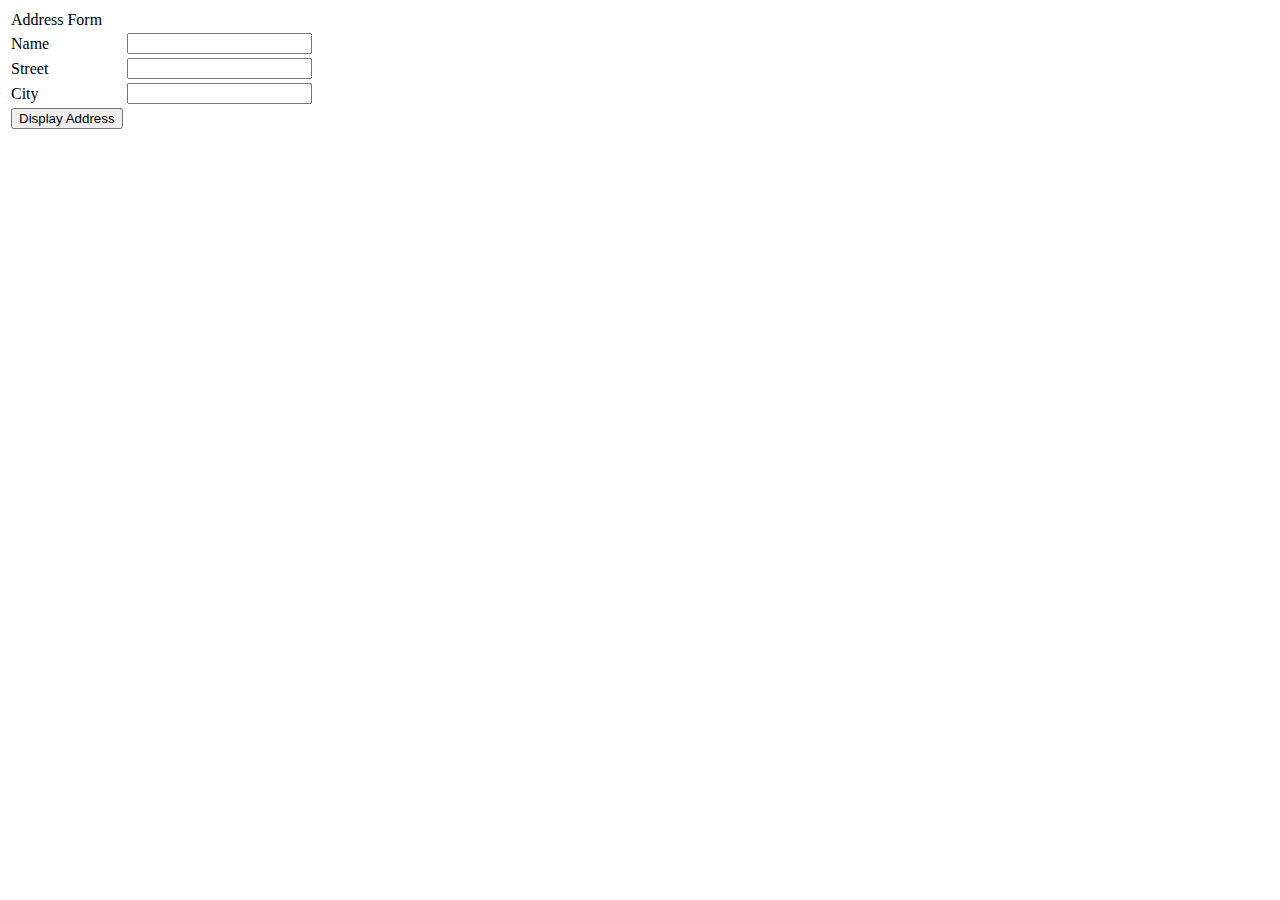
<file: Stage 1 - QEA Basics/Web UI, DataSource/Web UI - Java script/Address Details/index.html>
<!--DO NOT CHANGE THIS FILE-->
<html>

<head>
    <script src="script.js" type="text/javascript"> </script>
</head>

<body>
    <table>
        <tr>
            <td>Address Form</td>
        </tr>
        <tr>
            <td>Name</td>
            <td><input type="text" id="name"></td>
        </tr>
        <tr>
            <td>Street</td>
            <td><input type="text" id="street"></td>
        </tr>
        <tr>
            <td>City</td>
            <td><input type="text" id="city"></td>
        </tr>
        <tr>
            <td><button id="address" onclick=displayAddress()>Display Address</button></td>
        </tr>

    </table>
    <div id="msg"></div>
</body>

</html>
</file>
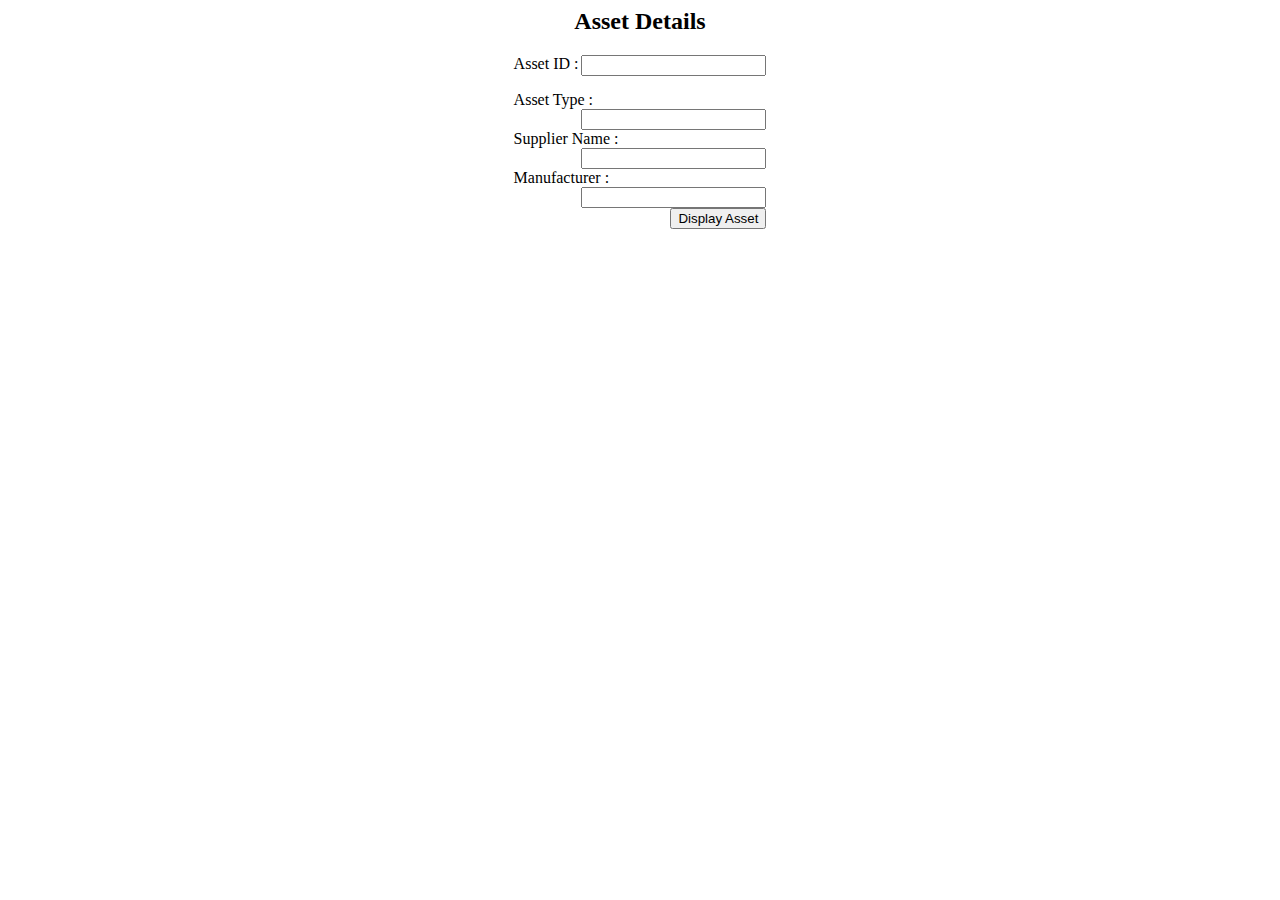
<file: Stage 1 - QEA Basics/Web UI, DataSource/Web UI - Java script/Asset Summary/index.html>
<!--Do not make any change in this code template -->
<html>

<head>
    <script src="script.js"></script>
    <style>
        table,
        th,
        td {
            border: 1px solid black;
        }

        ul {
            width: 5%
        }

        li {
            width: 20%;
            display: block;
        }

        li {
            list-style: none;
            clear: both;
        }

        li label {
            float: left;
        }

        li span {
            float: center;
        }

        li input {
            float: right;
        }
    </style>
</head>

<body>
    <center>
        <h2>Asset Details</h2>
        <ui>

            <li>
                <label>Asset ID : </label>
                <input id="asset_id" type="text">
                <br />
                <br />
            </li>
            <li>
                <label>Asset Type : </label>
                <input id="type" type="textbox">
                <br />
                <br />
            </li>
            <li>
                <label>Supplier Name : </label>
                <input id="supplier" type="textbox">
                <br />
                <br />
            </li>
            <li>
                <label>Manufacturer : </label>
                <input id="manufacturer" type="textbox">
                <br />
                <br />
            </li>
            <li>
                <input type="button" id="display" value="Display Asset" onclick="displayAsset()">
                <br />
                <br />
            </li>


            <li>
                <div id="result"></div>
            </li>
        </ui>
    </center>

</body>
</file>
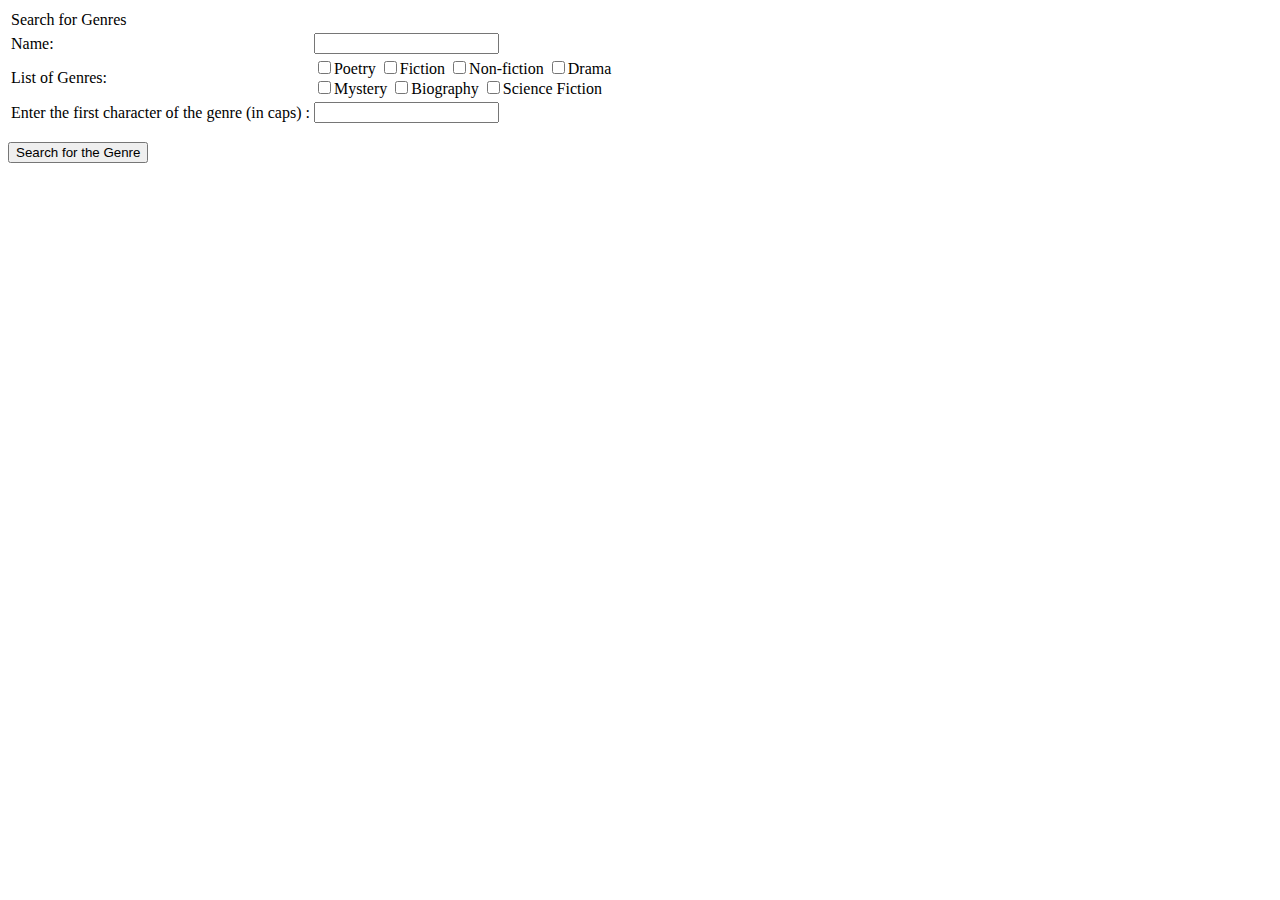
<file: Stage 1 - QEA Basics/Web UI, DataSource/Web UI - Java script/Customer Details/index.html>
<!--Do not make any change in this code template -->
<html>

<head>
    <script src="script.js" type="text/javascript"> </script>
</head>

<body>
    <table>
        <tr>
            <td>Search for Genres</td>
        </tr>
        <tr>
            <td>Name:</td>
            <td><input type="text" id="name"></td>
        </tr>
        <tr>
            <td>List of Genres:</td>
            <td><input type="checkbox" name="genres" value="Poetry ">Poetry
                <input type="checkbox" name="genres" value="Fiction">Fiction
                <input type="checkbox" name="genres" value="Non-fiction">Non-fiction
                <input type="checkbox" name="genres" value="Drama">Drama<br>
                <input type="checkbox" name="genres" value="Mystery">Mystery
                <input type="checkbox" name="genres" value="Biography">Biography
                <input type="checkbox" name="genres" value="Sci-Fi">Science Fiction
            </td>
        </tr>
        <tr>
            <td>Enter the first character of the genre (in caps) :</td>
            <td><input type="text" id="character"></td>
        </tr>
    </table>
    <p>
        <input type="button" id="gen" onclick='searchGenres()' value="Search for the Genre" />
    </p>
    <div id="result"></div>
</body>

</html>
</file>
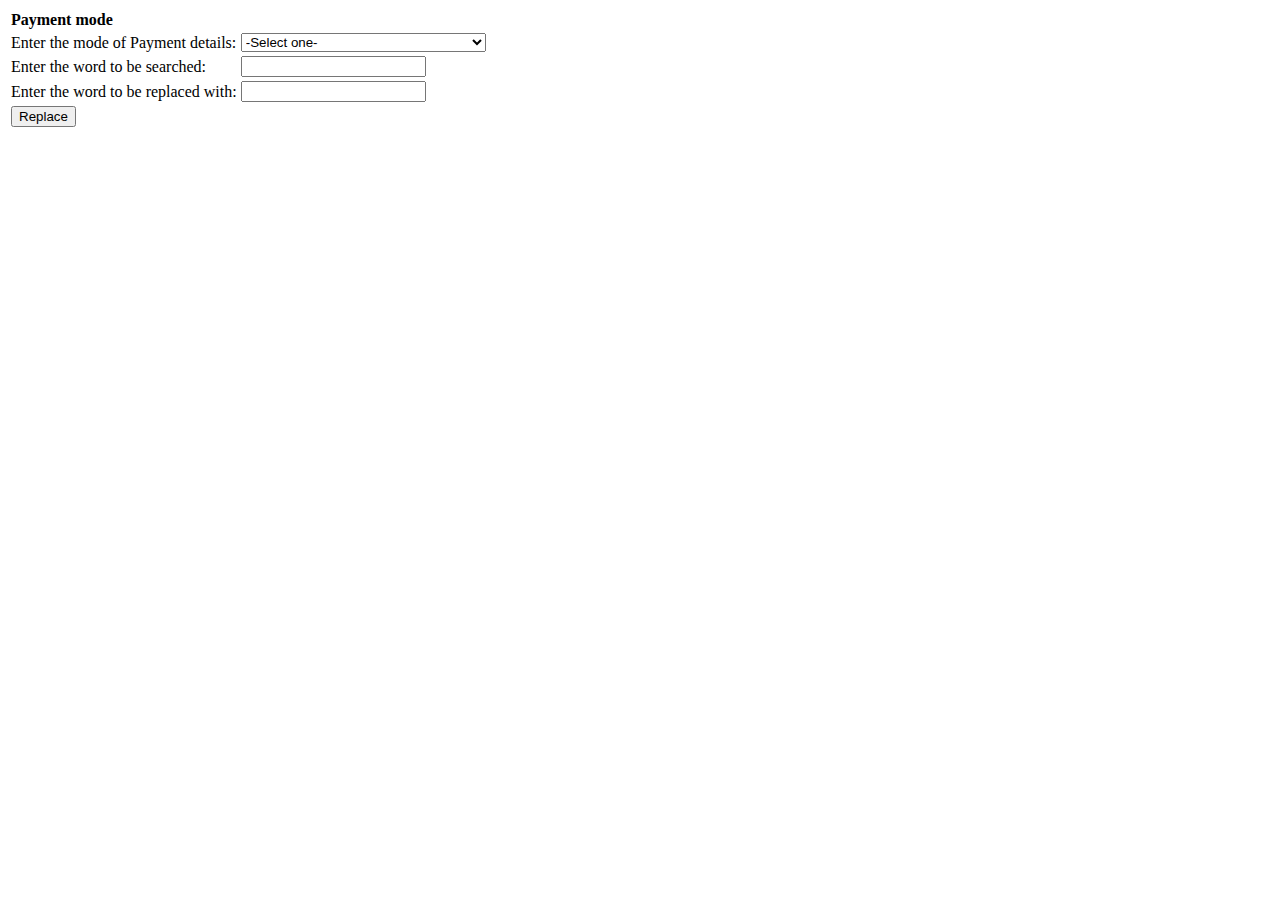
<file: Stage 1 - QEA Basics/Web UI, DataSource/Web UI - Java script/Payment Information/index.html>
<!--DO NOT EDIT THIS FILE-->
<html>

<head>
    <script src="script.js" type="text/javascript"> </script>
</head>

<body>
    <form>
        <table>
            <tr>
                <td><b>Payment mode</b></td>

            <tr>
                <td>Enter the mode of Payment details:</td>
                <td>
                    <select id="paymentModeDetails" name="paymentModeDetails">
                        <option value="" disabled selected hidden>-Select one-</option>
                        <option value="Payment via SBI Credit card">Payment via SBI Credit card</option>
                        <option value="Payment via Canara bank Credit card">Payment via Canara bank Credit card</option>
                        <option value="Payment via Google Pay">Payment via Google Pay</option>
                        <option value="Payment via Amazon Pay">Payment via Amazon Pay</option>
                    </select>

                </td>
            </tr>

            <tr>
                <td>Enter the word to be searched:</td>
                <td><input type="text" id="searchedWord"></td>
            </tr>

            <tr>
                <td>Enter the word to be replaced with:</td>
                <td><input type="text" id="replacingWord"></td>
            </tr>
            <tr>
                <td><button id="replace" onclick=replace()>Replace</button></td>
            </tr>

        </table>
        <div id="msg"></div>
    </form>
</body>

</html>
</file>
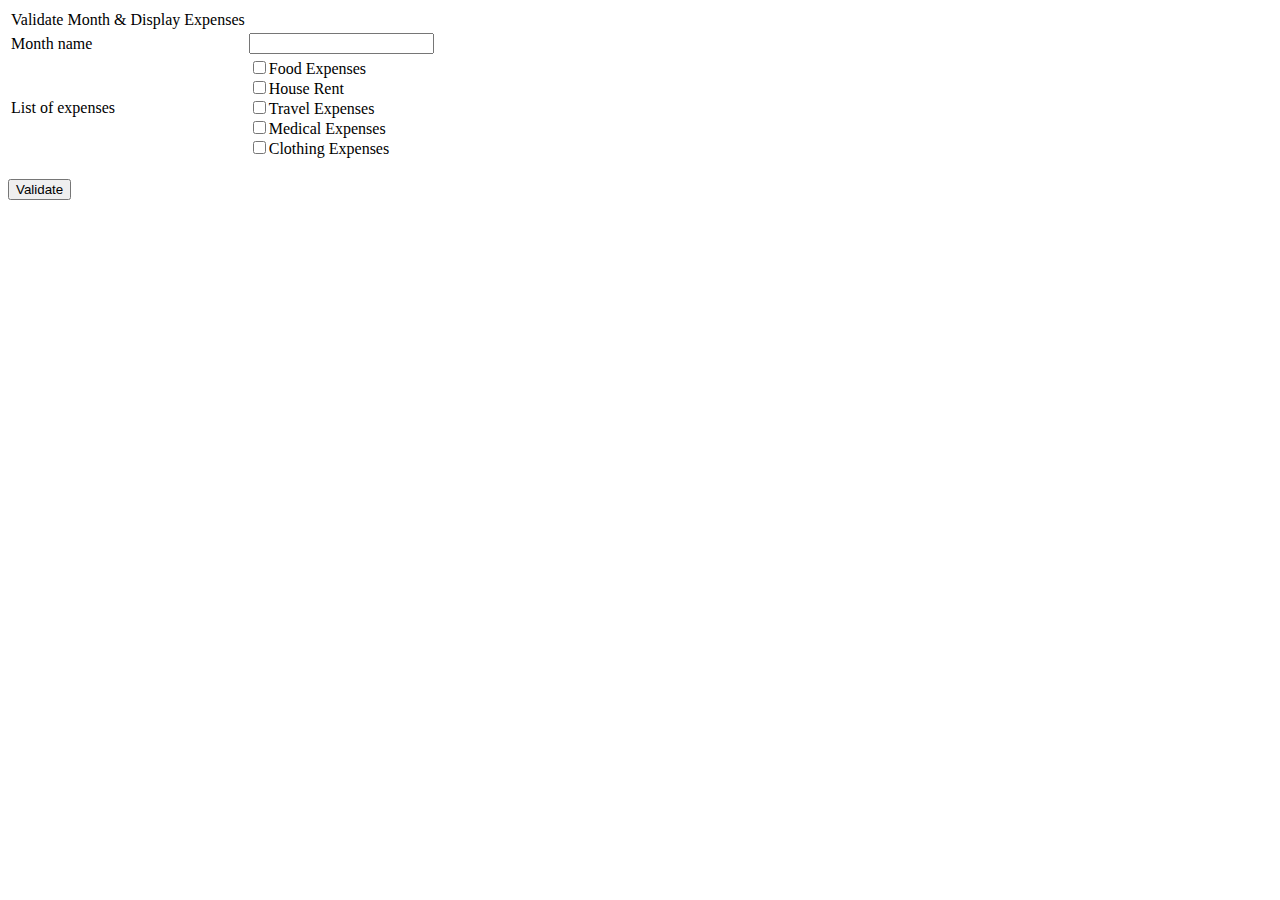
<file: Stage 1 - QEA Basics/Web UI, DataSource/Web UI - Java script/Total Expense/index.html>
<!--Do not make any change in this code template -->
<html>

<head>
    <script src="script.js" type="text/javascript"> </script>
</head>

<body>
    <table>
        <tr>
            <td>Validate Month & Display Expenses </td>
        </tr>
        <tr>
            <td>Month name</td>
            <td><input type="text" id="monthname"></td>
        </tr>
        <tr>
            <td>List of expenses</td>
            <td><input type="checkbox" name="exp" value="Food Expenses">Food Expenses<br>
                <input type="checkbox" name="exp" value="House Rent">House Rent<br>
                <input type="checkbox" name="exp" value="Travel Expenses">Travel Expenses<br>
                <input type="checkbox" name="exp" value="Medical Expenses">Medical Expenses<br>
                <input type="checkbox" name="exp" value="Clothing Expenses">Clothing Expenses
            </td>

        <tr>
    </table>
    <p>
        <input type="button" id="set" onclick="validateExpense()" value="Validate">
    </p>
    <div id="result"></div>
</body>

</html>
</file>
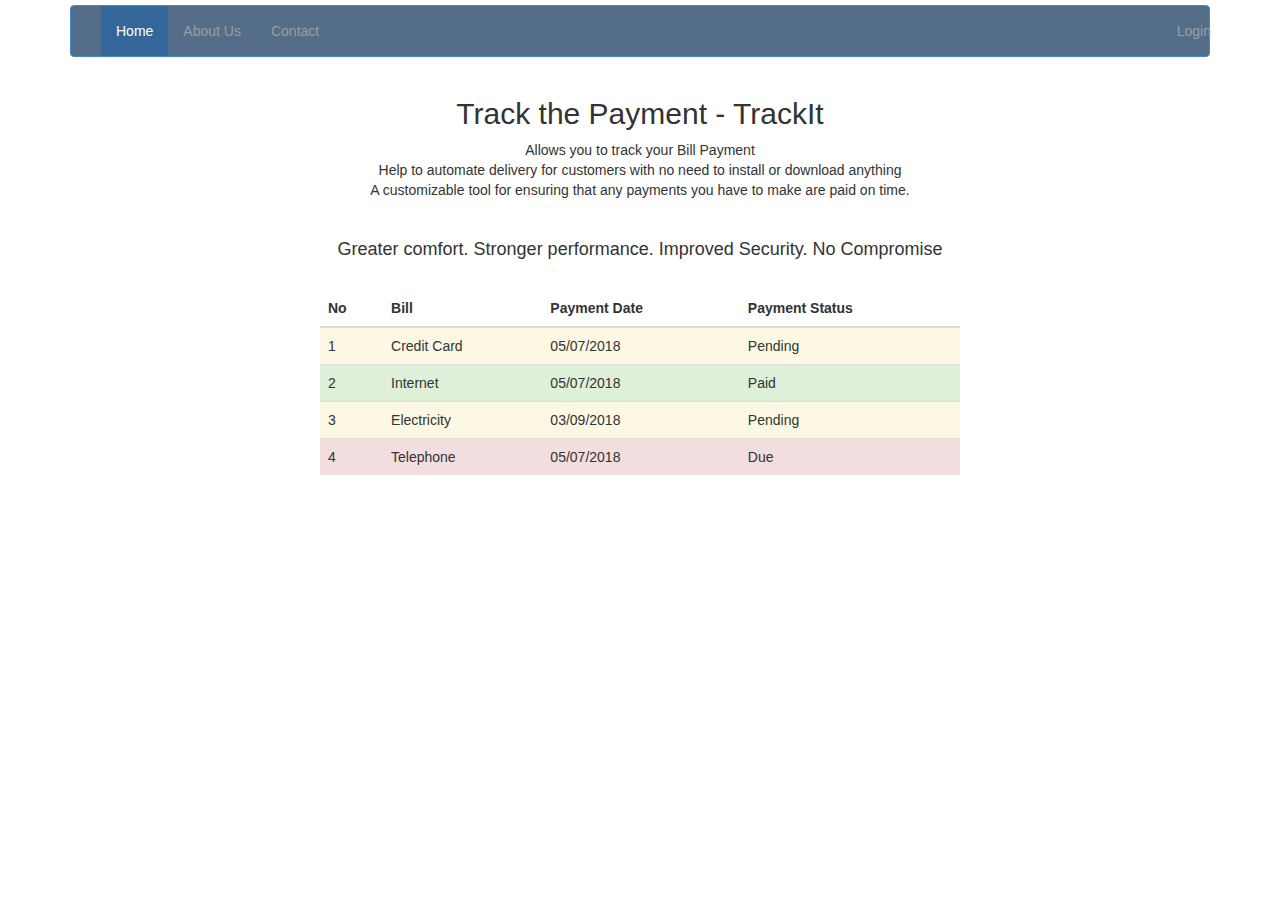
<file: Stage 1 - QEA Basics/Web UI, DataSource/Bootstrap/Bootstrap's Navigation Bar/navigation.html>
<!-- FILL ONLY THE SPECIFIED PART ALONE -->

<!DOCTYPE html>
<html lang="en">

<head>
    <meta charset="utf-8">
    <meta http-equiv="X-UA-Compatible" content="IE=edge">
    <meta name="viewport" content="width=device-width, initial-scale=1">

    <title>Bootstrap 3 Responsive Navbar</title>
    <link rel="stylesheet" href="https://maxcdn.bootstrapcdn.com/bootstrap/3.3.7/css/bootstrap.min.css">
    <script src="https://ajax.googleapis.com/ajax/libs/jquery/1.12.4/jquery.min.js"></script>
    <script src="https://maxcdn.bootstrapcdn.com/bootstrap/3.3.7/js/bootstrap.min.js"></script>

    <style type="text/css">
        .navbar {
            margin-top: 5px;
        }

        table {
            position: absolute;

            left: 50%;
        }

        .navbar-inverse {
            background-color: #546d88;
            border-color: #428BCA;
        }

        .navbar-inverse .navbar-nav>.active>a,
        .navbar-inverse .navbar-nav>.active>a:focus,
        .navbar-inverse .navbar-nav>.active>a:hover {

            color: #fff;
            background-color: #336699;

        }
    </style>
</head>

<header class="container">


    <!-- FILL YOUR CODE FOR NAVIGATION BAR HERE -->
    <div class="navbar navbar-inverse">
        <div class="container">
            <div class="collapse navbar-collapse">
                <ul class="nav navbar-nav">
                    <li class="active"><a href="#">Home</a></li>
                    <li><a href="#">About Us</a></li>
                    <li><a href="#">Contact</a></li>
                </ul>
                <ul class="nav navbar-nav navbar-right">
                    <li><a href="#">Login</a></li>
                </ul>
            </div>
        </div>
    </div>


</header>

<div class="container">

    <div class="row">
        <div class="col-lg-12 text-center">
            <h2 class="mt-5">Track the Payment - TrackIt</h2>


            <ul class="list-unstyled">
                <li>Allows you to track your Bill Payment</li>
                <li>Help to automate delivery for customers with no need to install or download anything</li>
                <li>A customizable tool for ensuring that any payments you have to make are paid on time.</li>
            </ul>
            <br>

            <h4>Greater comfort. Stronger performance. Improved Security. No Compromise</h4>
            <br>

        </div>
    </div>

</div>



<div class="col-md-6">


    <table class="table table-hover">
        <thead>
            <tr>
                <th scope="col">No</th>
                <th scope="col">Bill</th>
                <th scope="col">Payment Date</th>
                <th scope="col">Payment Status</th>
            </tr>
        </thead>
        <tbody>
            <tr class="warning">
                <td>1</td>
                <td>Credit Card</td>
                <td>05/07/2018</td>
                <td>Pending</td>
            </tr>
            <tr class="success">
                <td>2</td>
                <td>Internet</td>
                <td>05/07/2018</td>
                <td>Paid</td>
            </tr>
            <tr class="warning">
                <td>3</td>
                <td>Electricity</td>
                <td>03/09/2018</td>
                <td>Pending</td>
            </tr>
            <tr class="danger">
                <td>4</td>
                <td>Telephone</td>
                <td>05/07/2018</td>
                <td>Due</td>
            </tr>
        </tbody>
    </table>

</div>


</body>

</html>
</file>
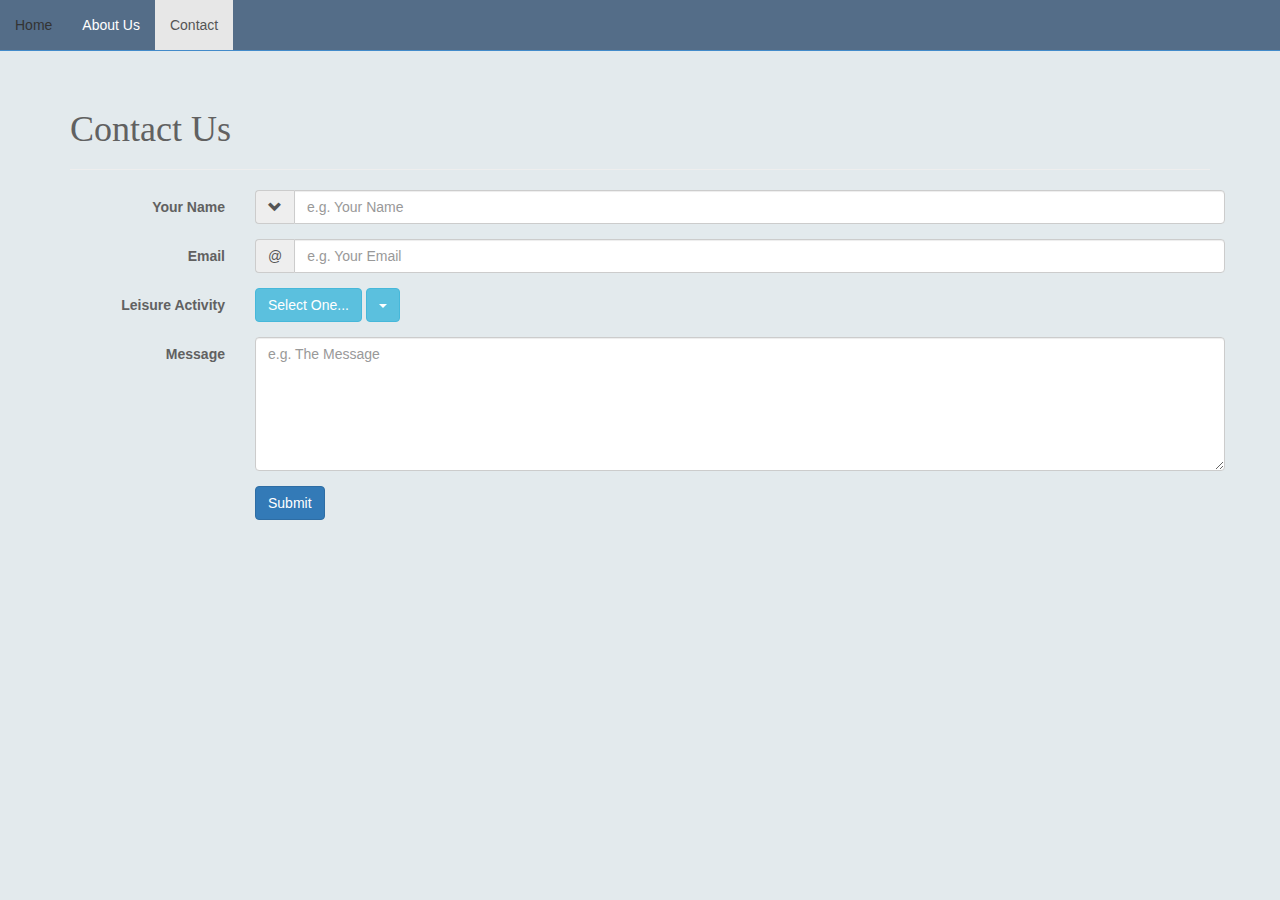
<file: Stage 1 - QEA Basics/Web UI, DataSource/Bootstrap/Contact US/contact.html>
<!-- DO NOT CHANGE THE TEMPLATE. FILL ONLY THE SPECIFIED PART ALONE -->

<!DOCTYPE html>
<html lang="en">

<head>
    <meta charset="utf-8" />
    <meta name="viewport" content="width=device-width, initial-scale=1.0">
    <title>The Trinqet</title>
    <link rel="stylesheet" href="https://maxcdn.bootstrapcdn.com/bootstrap/3.3.7/css/bootstrap.min.css">
    <script src="https://ajax.googleapis.com/ajax/libs/jquery/1.12.4/jquery.min.js"></script>
    <script src="https://maxcdn.bootstrapcdn.com/bootstrap/3.3.7/js/bootstrap.min.js"></script>


    <style type="text/css">
        .navbar-default {
            background-color: #546d88;
            border-color: #428BCA;
            color: #FFFFFF;
        }

        .navbar-nav>li>a:hover,
        .navbar-default .navbar-nav>li>a:focus {
            color: #FFFFFF;
            background-color: #336699;
        }

        .navbar-default .navbar-nav>li>a {
            color: #FFFFFF;
        }

        body {
            font-family: "Cabin", Arial, sans-serif;
            font-size: 14px;
            line-height: 1.428571429;
            background-color: #E3EAED;
            color: #616161;
            margin-top: 70px;
        }

        h1 {
            font-family: 'Lobster', cursive;
        }
    </style>
</head>

<body>
    <div id="page">
        <header class="container">
            <div id="menu" class="navbar navbar-default navbar-fixed-top">

                <!-- Collection of nav links, forms, and other content for toggling -->
                <div id="navbarCollapse" class="collapse navbar-collapse">
                    <ul class="nav navbar-nav">
                        <li><a href="#">Home</a></li>
                        <li><a href="#">About Us</a></li>
                        <li class="active"><a href="#">Contact</a></li>
                    </ul>
                </div>
            </div>
        </header>

        <section id="body" class="container">
            <div class="page-header">
                <h1>Contact Us</h1>
            </div>

            <div class="row">
                <form class="form-horizontal">

                    <div class="form-group">
                        <label for="nameInput" class="control-label col-md-2">Your Name</label>
                        <div class="col-md-10">
                            <div class="input-group">
                                <span class="input-group-addon"><span
                                        class="glyphicon glyphicon-chevron-down"></span></span>
                                <input type="text" name="nameInput" class="form-control" placeholder="e.g. Your Name" />
                            </div>
                        </div>
                    </div>

                    <div class="form-group">
                        <label for="emailInput" class="control-label col-md-2">Email</label>
                        <div class="col-md-10">
                            <div class="input-group">
                                <span class="input-group-addon">@</span>
                                <input type="email" name="emailInput" class="form-control"
                                    placeholder="e.g. Your Email" />
                            </div>
                        </div>
                    </div>

                    <div class="form-group">
                        <label class="control-label col-md-2">Leisure Activity</label>
                        <div class="col-md-10">


                            <!--WRITE YOUR CODE FOR 'LEISURE ACTIVITY OPTIONS' -->

                            <div class="dropdown">
                                <button class="btn btn-info dropdown-toggle" type="button" data-toggle="dropdown"
                                    id="selectButton">Select One...</button>
                                <button class="btn btn-info dropdown-toogle" type="button" data-toggle="dropdown"><span
                                        class="caret"></span></button>

                                <ul class="dropdown-menu" id="reasonDropdown">
                                    <li><a href="#">Robotics</a></li>
                                    <li><a href="#">Learning</a></li>
                                    <li><a href="#">Air Sports</a></li>
                                    <li class="dropdown-divider"></li>
                                    <li class="disabled"><a href="#">Meditation</a></li>
                                </ul>
                            </div>


                        </div>
                    </div>


                    <div class="form-group">
                        <label class="control-label col-md-2">Message</label>
                        <div class="col-md-10">
                            <textarea cols="40" rows="6" class="form-control" placeholder="e.g. The Message"></textarea>
                        </div>
                    </div>

                    <div class="form-group">
                        <div class="col-md-10 col-md-offset-2">


                            <!-- WRITE YOUR CODE FOR 'SUBMIT' BUTTON -->
                            <input type="submit" class="btn btn-primary" />


                        </div>
                    </div>
                </form>
            </div>
        </section>
    </div>
    <script>
        $("#reasonDropdown li a").on("click", function () {
            var reason = $(this).text();
            $("#selectButton").text(reason);
        });
    </script>
</body>

</html>
</file>
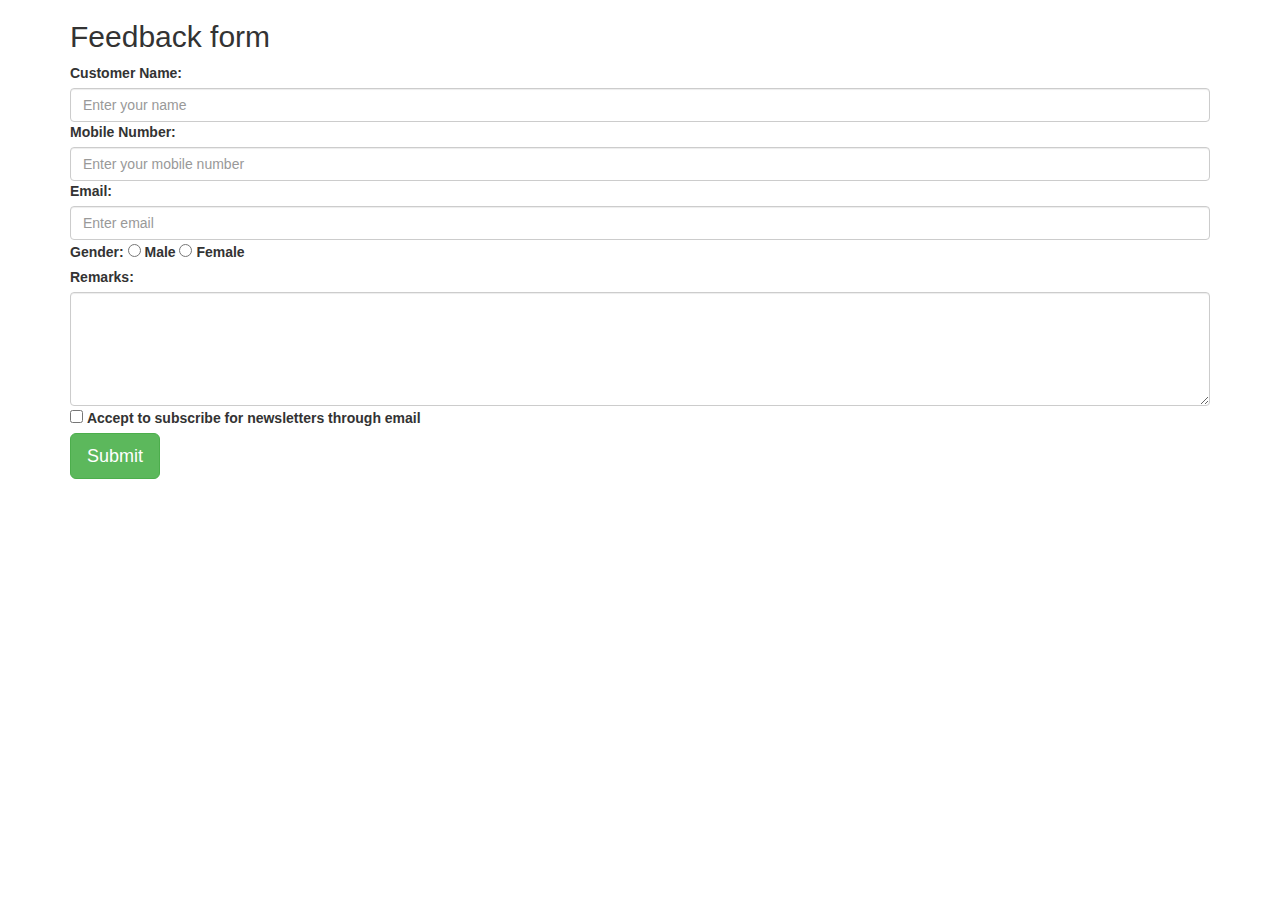
<file: Stage 1 - QEA Basics/Web UI, DataSource/Bootstrap/Responsive Web Page/BS Feedback Form/feedback.html>
<!DOCTYPE html>
<!-- DO NOT DELETE THE GIVEN TEMPLATE. FILL YOUR CODE WHEREVER NECESSARY -->
<html lang="en">

<head>
    <title>Bootstrap Example</title>
    <meta charset="utf-8">
    <meta name="viewport" content="width=device-width, initial-scale=1">
    <link rel="stylesheet" href="https://maxcdn.bootstrapcdn.com/bootstrap/3.4.1/css/bootstrap.min.css">
    <script src="https://ajax.googleapis.com/ajax/libs/jquery/3.5.1/jquery.min.js"></script>
    <script src="https://maxcdn.bootstrapcdn.com/bootstrap/3.4.1/js/bootstrap.min.js"></script>
</head>

<body>

    <div class="container">
        <h2>Feedback form</h2>
        <form action="#" class="form-group" onsubmit="return false">
            <div>
                <label for="customerName">Customer Name:</label>
                <!-- fill your code for customerName -->
                <input type="text" class="form-control" id="customerName" placeholder="Enter your name" />

            </div>
            <div>
                <label for="mobileNumber">Mobile Number:</label>
                <!-- fill your code for mobileNumber -->
                <input type="text" class="form-control" id="mobileNumber" placeholder="Enter your mobile number" />

            </div>
            <div>
                <label for="email">Email:</label>
                <!-- fill your code for email -->
                <input type="email" class="form-control" id="email" placeholder="Enter email" />

            </div>

            <div class="form-check">
                <label for="gender">Gender:</label>

                <!-- fill your code for gender - male -->
                <input type="radio" class="form-check-input" id="gender" value="Male" />

                <label class="form-check-label"> Male </label>

                <!-- fill your code for gender - female -->
                <input type="radio" id="gender" class="form-check-input" value="Female" />

                <label class="form-check-label">Female </label>
            </div>
            <div>
                <label for="remarks">Remarks:</label>
                <!-- fill your code for remarks -->
                <textarea id="remarks" class="form-control" rows="5"></textarea>

            </div>
            <div>
                <!-- fill your code for subscribe -->
                <input type="checkbox" id="subscribe" class="form-check-input" />

                <label> Accept to subscribe for newsletters through email</label>
            </div>

            <div>
                <!-- fill your code for submit -->
                <input type="submit" id="submit" class="btn btn-success btn-lg" value="Submit" />
            </div>
        </form>
    </div>

</body>

</html>
</file>
